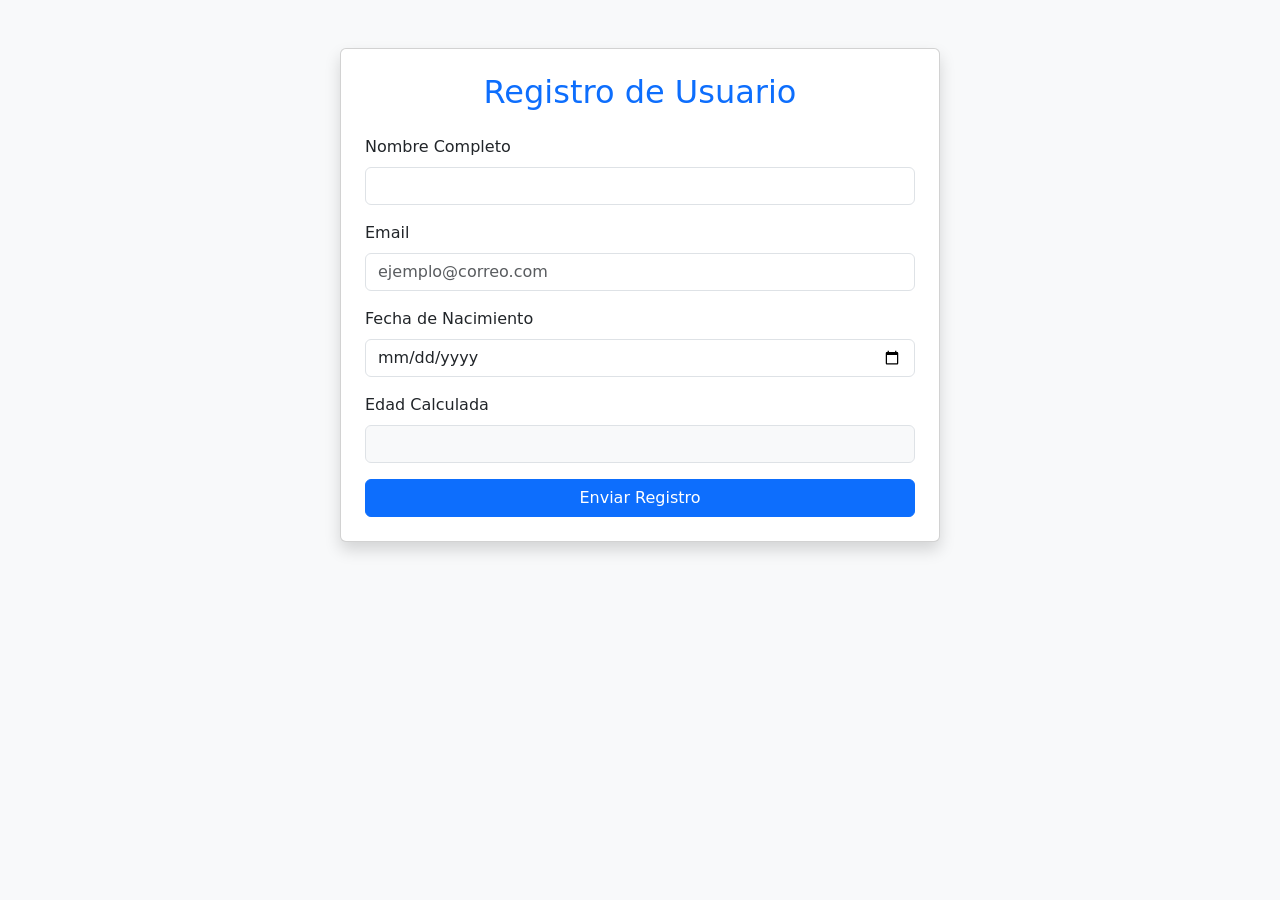
<file: itSERVICES/contacto.html>
<!DOCTYPE html>
<html lang="es">
<head>
    <meta charset="UTF-8">
    <meta name="viewport" content="width=device-width, initial-scale=1.0">
    <title>Contacto | Registro</title>
    <link href="https://cdn.jsdelivr.net/npm/bootstrap@5.3.0/dist/css/bootstrap.min.css" rel="stylesheet">
</head>
<body class="bg-light">
    <div class="container my-5">
        <div class="card shadow p-4 mx-auto" style="max-width: 600px;">
            <h2 class="text-center text-primary mb-4">Registro de Usuario</h2>
            <form id="formRegistro">
                <div class="mb-3">
                    <label class="form-label">Nombre Completo</label>
                    <input type="text" id="nombre" class="form-control" required>
                </div>
                <div class="mb-3">
                    <label class="form-label">Email</label>
                    <input type="email" id="email" class="form-control" placeholder="ejemplo@correo.com" required>
                </div>
                <div class="mb-3">
                    <label class="form-label">Fecha de Nacimiento</label>
                    <input type="date" id="fechaNac" class="form-control" required>
                </div>
                <div class="mb-3">
                    <label class="form-label">Edad Calculada</label>
                    <input type="text" id="edadTxt" class="form-control bg-light" readonly>
                </div>
                <button type="submit" class="btn btn-primary w-100">Enviar Registro</button>
            </form>
        </div>
    </div>

    <script>
        // Cálculo de edad (JavaScript Nativo)
        document.getElementById('fechaNac').addEventListener('change', function() {
            const nace = new Date(this.value);
            const hoy = new Date();
            let edad = hoy.getFullYear() - nace.getFullYear();
            const m = hoy.getMonth() - nace.getMonth();
            if (m < 0 || (m === 0 && hoy.getDate() < nace.getDate())) { edad--; }
            document.getElementById('edadTxt').value = edad + " años";
        });

        document.getElementById('formRegistro').addEventListener('submit', function(e) {
            e.preventDefault();
            alert("Formulario validado correctamente. ¡Gracias por registrarte!");
        });
    </script>
</body>
</html>
</file>
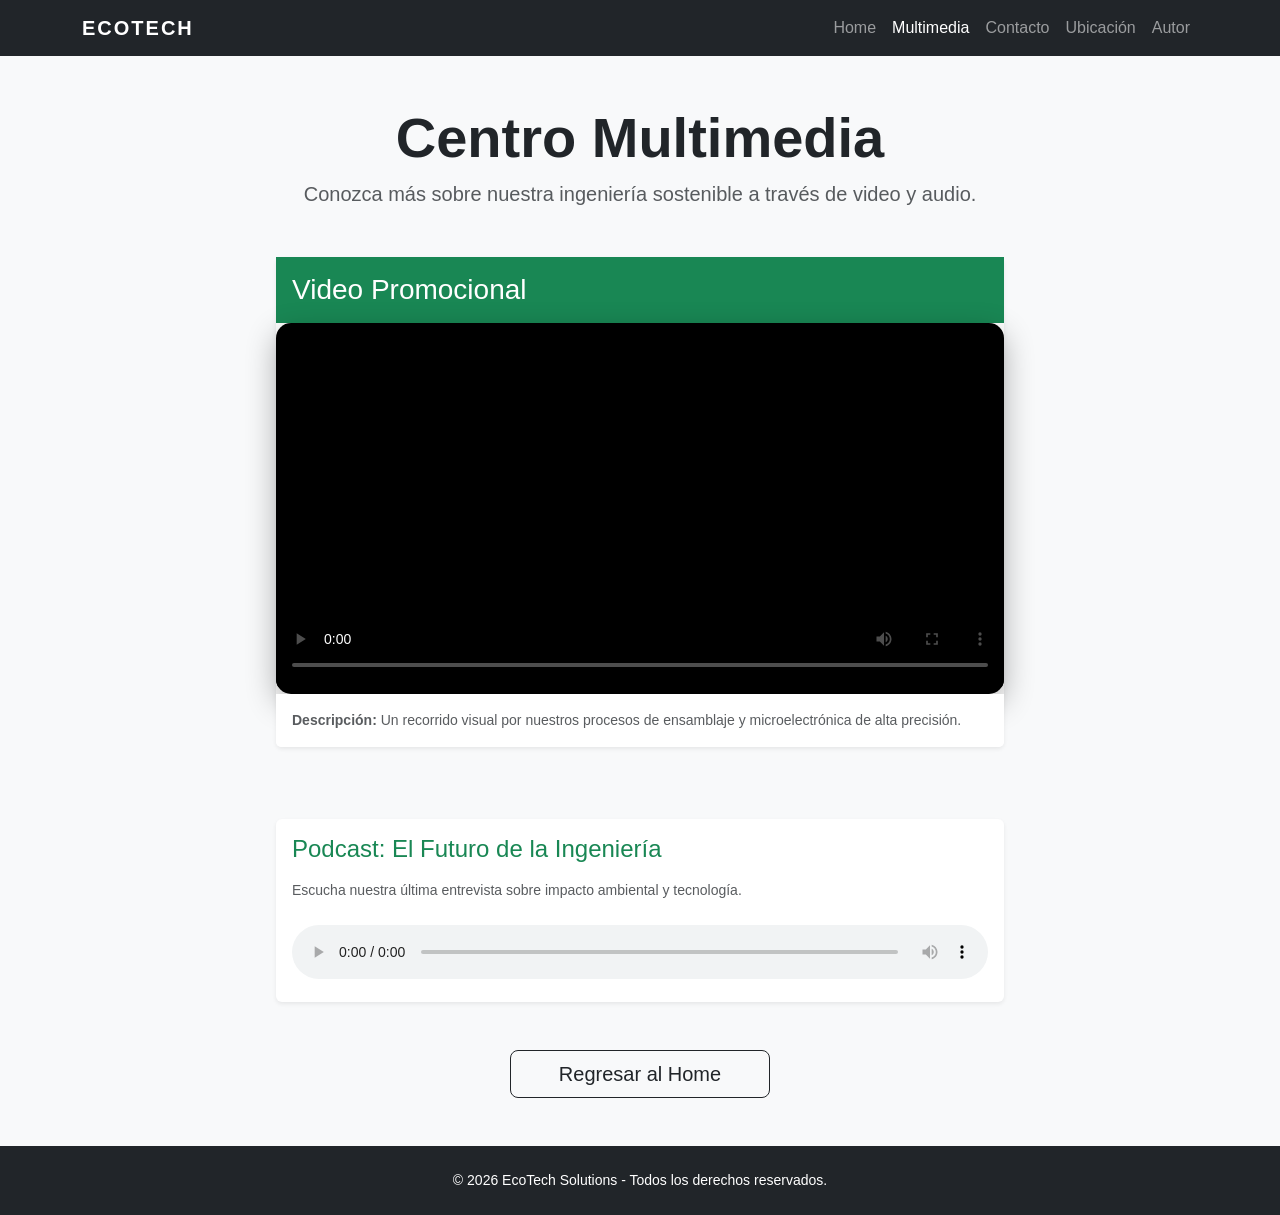
<file: itSERVICES/multimedia.html>
<!DOCTYPE html>
<html lang="es">
<head>
    <meta charset="UTF-8">
    <meta name="viewport" content="width=device-width, initial-scale=1.0">
    <title>EcoTech | Multimedia</title>
    <link href="https://cdn.jsdelivr.net/npm/bootstrap@5.3.0/dist/css/bootstrap.min.css" rel="stylesheet">
    <link rel="stylesheet" href="css/estilos.css">
    <style>
        .video-container {
            box-shadow: 0 10px 30px rgba(0,0,0,0.3);
            border-radius: 15px;
            overflow: hidden;
            background: #000;
        }
    </style>
</head>
<body class="bg-light">

    <nav class="navbar navbar-expand-lg navbar-dark bg-dark sticky-top">
        <div class="container">
            <a class="navbar-brand fw-bold" href="index.html">ECOTECH</a>
            <button class="navbar-toggler" type="button" data-bs-toggle="collapse" data-bs-target="#navbarNav">
                <span class="navbar-toggler-icon"></span>
            </button>
            <div class="collapse navbar-collapse" id="navbarNav">
                <ul class="navbar-nav ms-auto">
                    <li class="nav-item"><a class="nav-link" href="index.html">Home</a></li>
                    <li class="nav-item"><a class="nav-link active" href="multimedia.html">Multimedia</a></li>
                    <li class="nav-item"><a class="nav-link" href="contacto.html">Contacto</a></li>
                    <li class="nav-item"><a class="nav-link" href="ubicacion.html">Ubicación</a></li>
                    <li class="nav-item"><a class="nav-link" href="autor.html">Autor</a></li>
                </ul>
            </div>
        </div>
    </nav>

    <main class="container my-5">
        <div class="text-center mb-5">
            <h1 class="display-4 fw-bold">Centro Multimedia</h1>
            <p class="lead text-muted">Conozca más sobre nuestra ingeniería sostenible a través de video y audio.</p>
        </div>

        <div class="row g-5">
            <div class="col-lg-8 mx-auto">
                <div class="card border-0 shadow-sm">
                    <div class="card-body p-0">
                        <h3 class="p-3 mb-0 bg-success text-white">Video Promocional</h3>
                        <div class="video-container">
                            <video controls class="w-100" poster="https://images.unsplash.com/photo-1451187580459-43490279c0fa?w=800">
                                <source src="https://assets.mixkit.co/videos/preview/mixkit-circuit-board-of-a-computer-close-up-2313-large.mp4" type="video/mp4">
                                Tu navegador no soporta la reproducción de videos en HTML5.
                            </video>
                        </div>
                    </div>
                    <div class="card-footer bg-white border-0 py-3">
                        <p class="mb-0 text-muted small italic"><strong>Descripción:</strong> Un recorrido visual por nuestros procesos de ensamblaje y microelectrónica de alta precisión.</p>
                    </div>
                </div>
            </div>

            <div class="col-lg-8 mx-auto">
                <div class="card border-0 shadow-sm mt-4">
                    <div class="card-body">
                        <h4 class="card-title text-success mb-3">Podcast: El Futuro de la Ingeniería</h4>
                        <p class="small text-muted">Escucha nuestra última entrevista sobre impacto ambiental y tecnología.</p>
                        <audio controls class="w-100 mt-2">
                            <source src="https://www.soundhelix.com/examples/mp3/SoundHelix-Song-1.mp3" type="audio/mpeg">
                            Tu navegador no soporta la reproducción de audio en HTML5.
                        </audio>
                    </div>
                </div>
            </div>
        </div>

        <div class="text-center mt-5">
            <a href="index.html" class="btn btn-outline-dark btn-lg px-5">Regresar al Home</a>
        </div>
    </main>

    <footer class="bg-dark text-white py-4 mt-5">
        <div class="container text-center">
            <p class="mb-0 small">&copy; 2026 EcoTech Solutions - Todos los derechos reservados.</p>
        </div>
    </footer>

    <script src="https://cdn.jsdelivr.net/npm/bootstrap@5.3.0/dist/js/bootstrap.bundle.min.js"></script>
</body>
</html>
</file>
<file: itSERVICES/css/estilos.css>
/* Mobile First: Estilos base para móviles */
body {
    font-family: 'Segoe UI', Tahoma, Geneva, Verdana, sans-serif;
    overflow-x: hidden;
}

.navbar-brand {
    letter-spacing: 2px;
}

.carousel-item img {
    object-fit: cover;
    height: 300px; /* Altura para móvil */
}

/* Tablet y Desktop */
@media (min-width: 768px) {
    .carousel-item img {
        height: 500px;
    }
}

.card:hover {
    transform: translateY(-5px);
    transition: 0.3s;
}
</file>
